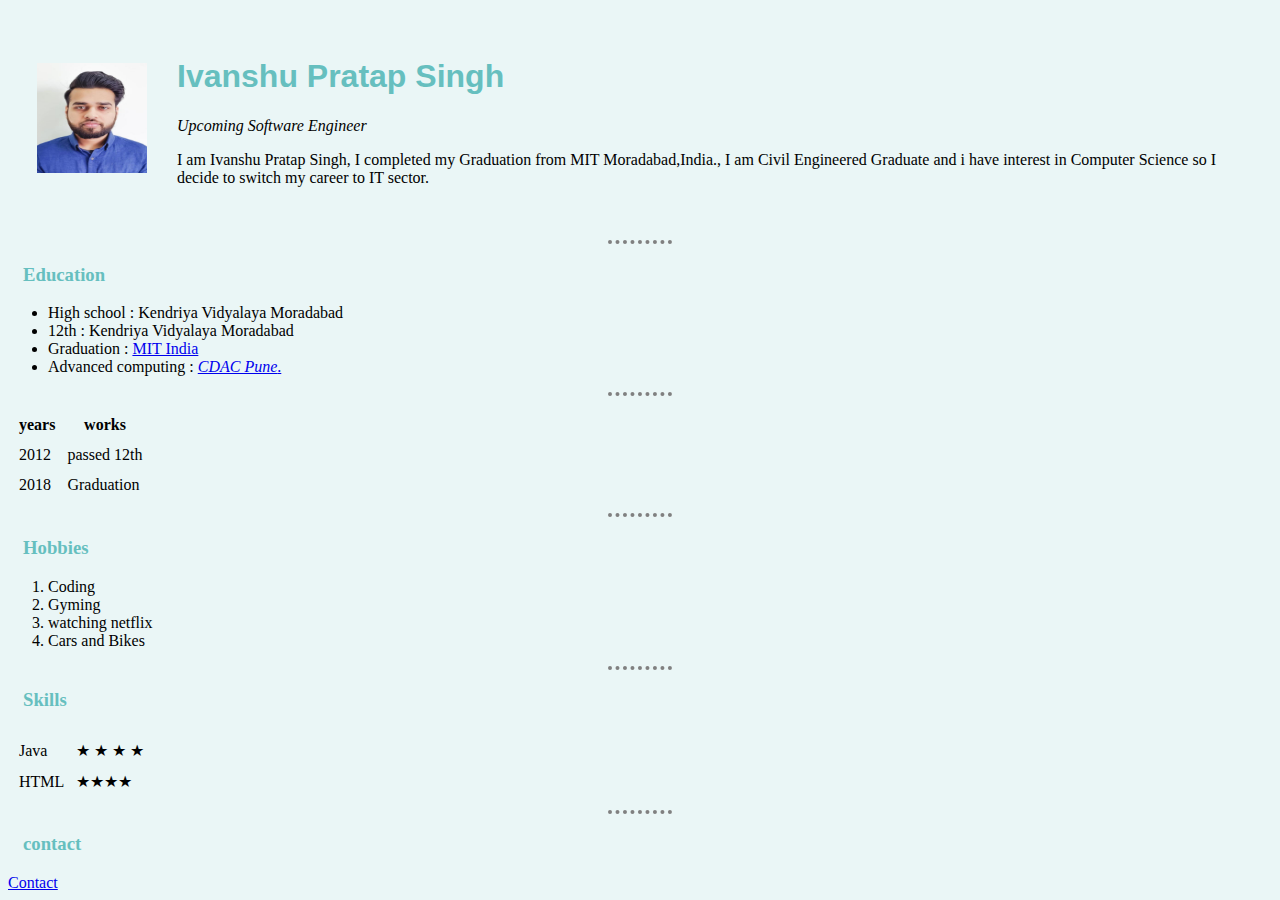
<file: index.html>
<!DOCTYPE html>
<html lang="en">
<head>
    <meta charset="UTF-8">
    <meta http-equiv="X-UA-Compatible" content="IE=edge">
    <meta name="viewport" content="width=device-width, initial-scale=1.0">
    <title>Ivanshu personal site</title>
    <link rel="stylesheet" href="style.css">
</head>
<body>
    <table cellspacing="28px"><tr>
        <td> <img id="photo" width="110px" height="110px" src="ivanshu.png" alt="Ivanshu profile picture"></td>
        <td> <h1 class="name">Ivanshu Pratap Singh</h1>
            <p><em> Upcoming Software Engineer </a> </strong></em></p>
            <p>I am Ivanshu Pratap Singh, I completed my Graduation from MIT Moradabad,India.,
                I am Civil Engineered Graduate and i have interest in Computer Science so I decide to switch my career to IT sector.
            </p></td>
    </tr></table>
   
   
    <hr size="3">
    <h3><strong>Education</strong></h3>
    <ul><li> High school : Kendriya Vidyalaya Moradabad </li>
       <li> 12th : Kendriya Vidyalaya Moradabad </li>
       <li> Graduation : <a href="https://www.mitmoradabad.edu.in">MIT India</a> </li>
        <li> Advanced computing : <a href="https://cdac.in"> <em> CDAC Pune</em>.</a></li>
    </ul>
    <hr size="3">
    <table cellspacing="10px">
        <tr><th>years</th>
            <th>works</th>
        </tr>
        <tr><td>2012</td>
        <td>passed 12th</td></tr>
        <tr>
            <td>2018</td>
            <td>Graduation</td>
        </tr>
    </table>
    <hr size="3">
    <h3>Hobbies</h3>
    <ol>
        <li>Coding</li>
        <li>Gyming</li>
        <li>watching netflix</li>
        <li>Cars and Bikes</li>
    </ol>
    <hr size="3">
    <h3>Skills</h3>
    <table cellspacing="10px">
        <tr>
            <td>Java</td>
            <td>&#9733; &#9733; &#9733; &#9733;
                </td>
        </tr>
        <tr><td>HTML</td>
        <td>&#9733;&#9733;&#9733;&#9733;</td></tr>
    </table>
    <hr size="2">
    <h3>contact</h3>
    <a href="contact.html">Contact</a>
    
</body>
</html>
</file>
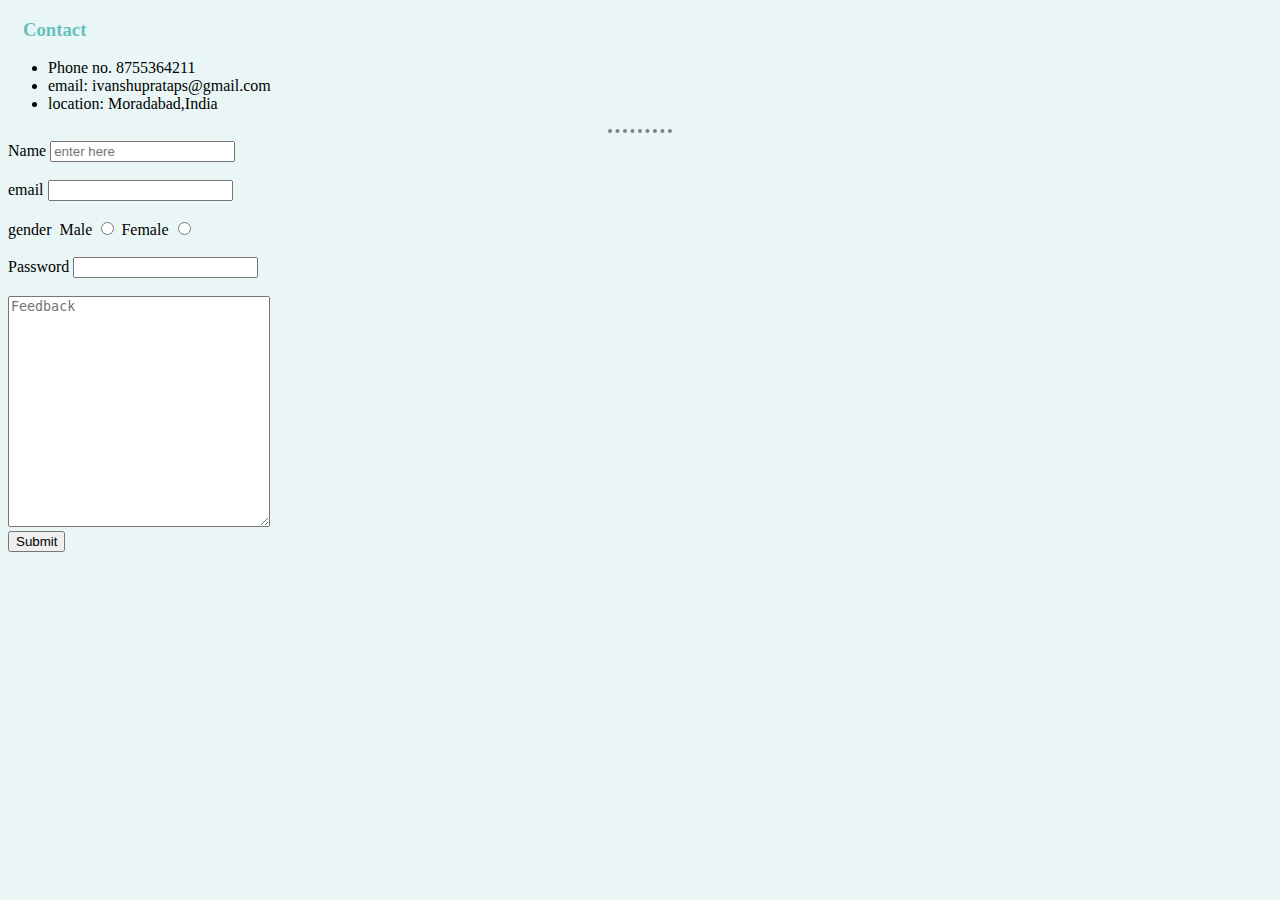
<file: contact.html>
<!DOCTYPE html>
<html lang="en">
<head>
    <meta charset="UTF-8">
    <meta http-equiv="X-UA-Compatible" content="IE=edge">
    <meta name="viewport" content="width=device-width, initial-scale=1.0">
    <title>contact details</title>
    <link rel="stylesheet" href="style.css">
</head>
<body>
    <h3>Contact</h3>
    <ul>
        <li>Phone no. 8755364211</li>
        <li>email: ivanshuprataps@gmail.com</li>
        <li>location: Moradabad,India</li>
    </ul>
    <hr>
    <form action="mailto:ivanshuprataps@gmail.com" method="post" enctype="text/plain">
        <label for="Name">Name</label>
        <input type="text" name="your name" placeholder="enter here"><br><br>
        <label for="email">email</label>
        <input type="email" name="your email" id=""><br><br>
        <label for="gender">gender</label>&nbsp;
       <label>Male </label> <input type="radio" name="gender" id="">
       <label>Female </label> <input type="radio" name="gender" id=""><br><br>
       <label for="password">Password</label>
       <input type="password" name="your password" id=""><br><br>
       
       <textarea name="feedback" id="" cols="30" rows="15" placeholder="Feedback"></textarea><br>
      
      <input type="submit"  >
    </form>
    
</body>
</html>
</file>
<file: style.css>
body{
    background-color:#EAF6F6;
}
hr{
    
    border-style:none;
    border-top-style: dotted;
    width: 5%;
    border-color: grey;
    border-width: 4px;
   
}
h1,h3{
    color: #66BFBF;
}
h1{
    font-family: 'Franklin Gothic Medium', 'Arial Narrow', Arial, sans-serif;
    width: 50%;

}
h3{
    margin-left: 15px;
}
h1:hover{
    color:goldenrod;
}
img:hover{
    border-radius: 100%;
}
</file>
